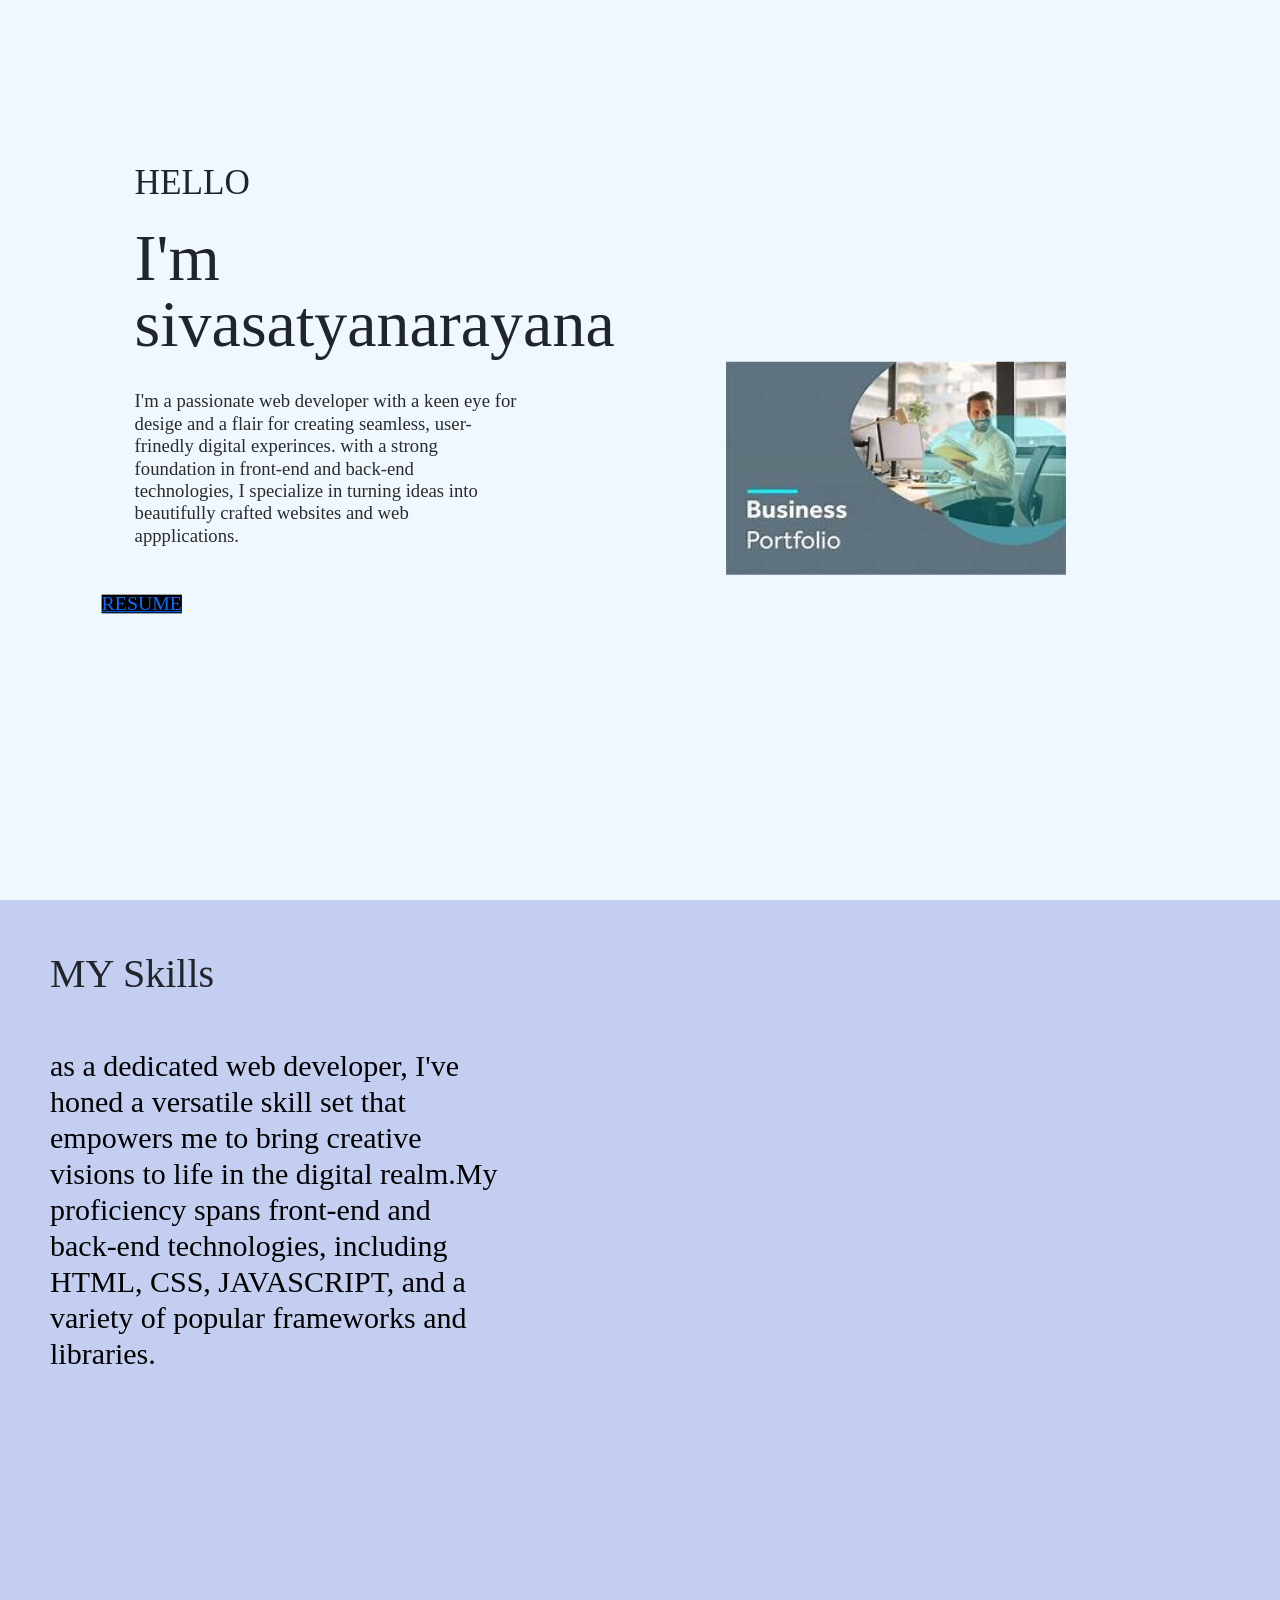
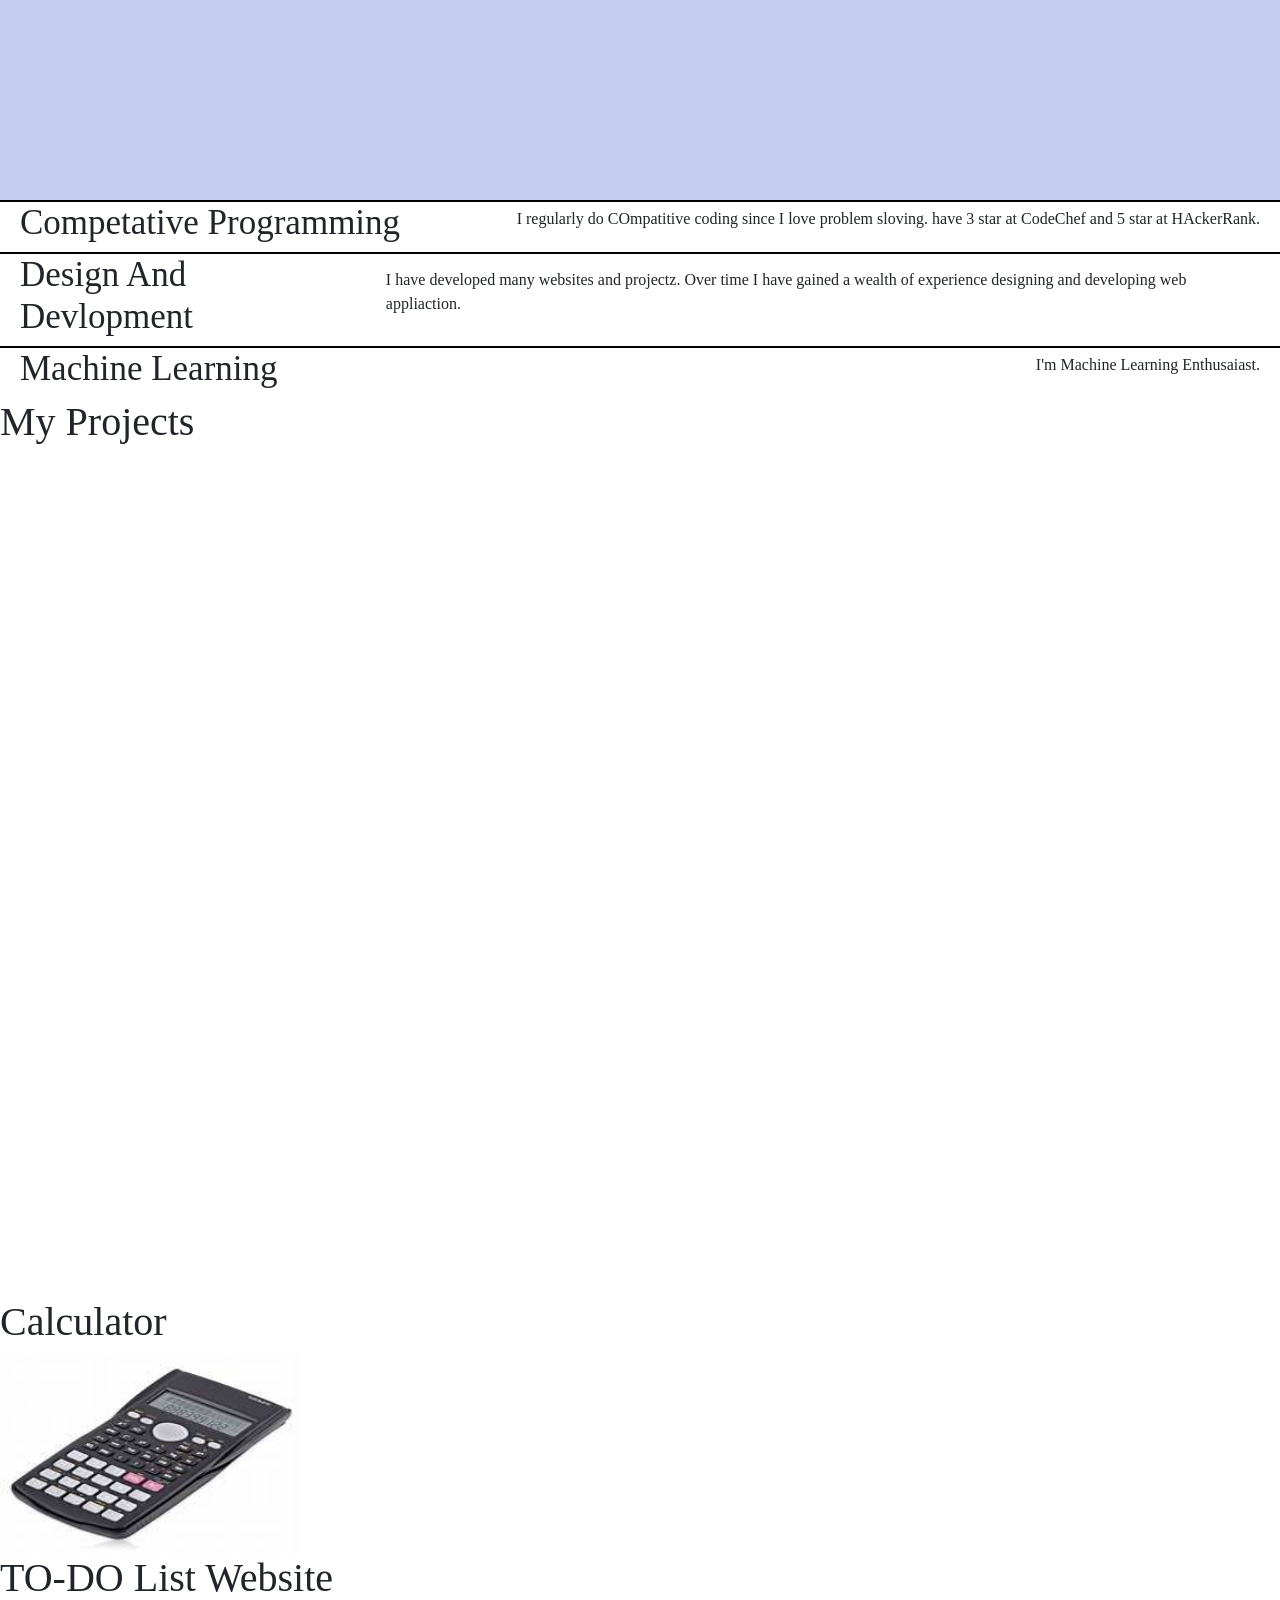
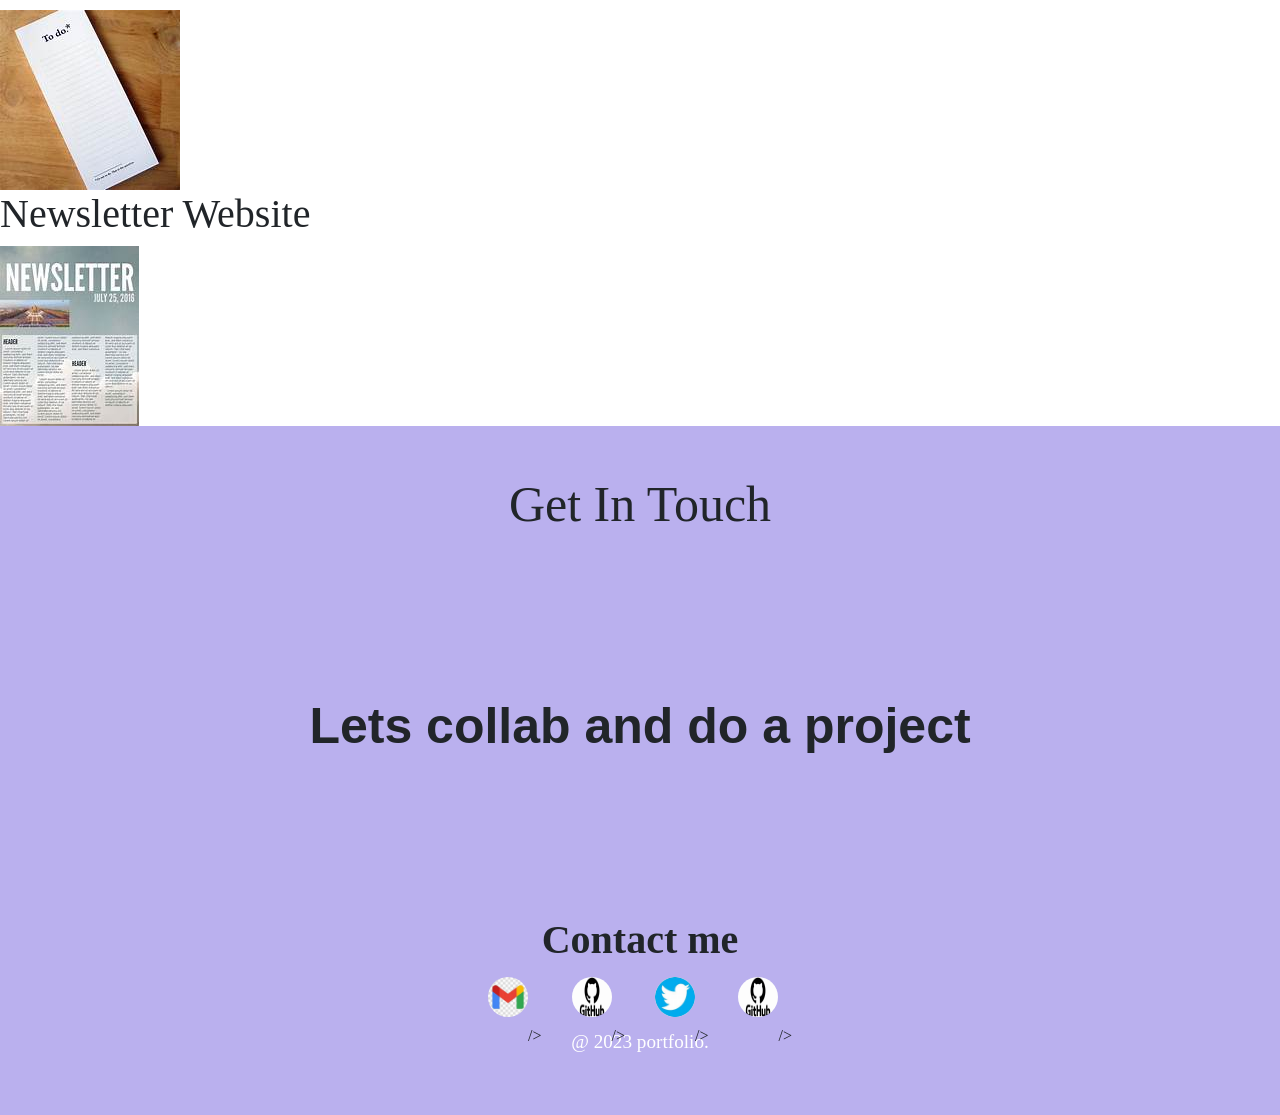
<file: portfolio/index.html>
<!DOCTYPE html>
<html lang="en">
    <head>
        <meta charset="UTF-8"/>
        <meta http-equiv="X-UA-Compatble" content="IE=edge"/>
        <meta name="viewport" content="width=device-width, initial-scale=1"/>
        <title>Portfolio</title> 
        <link rel="stylesheet" href="index.css"/>
        <link href="https://cdn.jsdelivr.net/npm/bootstrap@5.3.2/dist/css/bootstrap.min.css" rel="stylesheet" integrity="sha384-T3c6CoIi6uLrA9TneNEoa7RxnatzjcDSCmG1MXxSR1GAsXEV/Dwwykc2MPK8M2HN" crossorigin="anonymous">
    </head>
    <body>
        <header class="header_section">
            <div class="container">
                <nav class="collapse navbar-expand-lg custom_nav-container">
                    <div class="collapse navbar-collapse"
                    id="navbarSupportedCOntent">
                <ul class="navbar-nav mx-auto">

                    <li class="nav-item active">
                        <a class="nav-link" herf="index.html">Home</a> 
                    </li>
                    <li class="nav-item">
                        <a class="nav-link" href="#page1">Skills</a>
                    </li>
                     <li class="nav-item">
                        <a class="nav-link" href="#page2">Projects</a>
                     </li>
                     <div  class="nav-item">
                        <a class="nav-link" href="#page3"> Contents</a>
                     </div>
                </ul>
                     </div>
                </nav>
             </div>
    </header>

    <div id="main">
        <div id="page">

            <img src="./portfolio.jpeg" style="padding: 150px;
              border-radius: 50%," alt="" />
            
            <div id="text">
                <h2>HELLO</h2>
                <h1>I'm sivasatyanarayana</h1>
                <h4>
                    I'm a passionate web developer with a keen eye for desige
                    and a 
                    flair for creating seamless, user-frinedly digital experinces. with a strong foundation in front-end and back-end technologies, I specialize in turning ideas into beautifully crafted
                    websites and web appplications.
                </h4>
                <div id="buttons">
                    <buttons id="b2">
                        <a href="">RESUME </a>
                    </buttons>
                </div>

            </div>
        </div>
    </div>


    <div id ="page1">
        <div id ="right">
            <div id ="text1">
                <h1>MY Skills</h1>
                <h4>
                    as a dedicated web developer, I've honed
                    a versatile
                    skill set 
                    that empowers me to bring creative visions to life in the digital realm.My proficiency spans
                    front-end and back-end technologies, including HTML, CSS, JAVASCRIPT, and a 
                    variety of 
                    popular frameworks and libraries.
                </h4>
            </div>
        </div>
    </div>
  <div id="left">
        <div class="box">
            <h1>Competative Programming </h1>
            <p>
                I regularly do COmpatitive coding since I love problem sloving.
                have 3 star at CodeChef and 5 star at HAckerRank.
            </p>
        </div>
        <div class="box">
            <h1>Design And Devlopment</h1>
            <p>
                I have developed many websites and projectz. Over time
                I have
                gained a wealth of experience designing and developing
                web
                appliaction.
            </p>
        </div>
        <div class="box">
            <h1>Machine Learning </h1> 
            <p>I'm Machine Learning Enthusaiast.</p>
        </div>
    </div>
</div>
    <div id="page2">
        <div id="text4">
            <h1>My Projects</h1>
        </div>
    </div id="project">
      <div class="projects p1">
        <div id="text3">
            <h1>Calculator</h1>
        </div>
        <div id="image">
          <a href="your_destination_link_here">
            <img src="./calculator.jpeg"alt="Description project"/>
          </a> 
        </div> 
       </div>
       <div class="projects p2">
        <div id="text3">
            <h1>TO-DO List Website</h1>
        </div>
        <div id="image">
            <a href="Your_destination_link_here">
                <img src="./TO-DO.jpeg" alt="Description of the project"/>
            </a>
        </div>
       </div>
       <div class="projects p3">
        <div id="text3">
            <h1>Newsletter Website</h1>
        </div>
        <div id="image">
            <a href="Your_destination_link_here">
                <img src="./newsletter.jpeg" alt="Description of the project"/>
            </a>
        </div>
       </div>
       
    <section class="end">
        <div id="page3" class="contact-me">
            <br /><br />
            <h2>Get In Touch</h2>
            <br />

            <h2 class="collab">Lets collab and do a project</h2>
            <br />

            <p>Contact me</p>
            <br />

            <a class="btn" href=""
            ><img src="./gmail.jpeg" width="40px"height="40px"
            >/></a>


            <a class="btn" href=""
            ><img src="./github.jpeg" width="40px"height="40px"
            >/></a>


            <a class="btn" href=""
            ><img src="./twitter.jpeg" width="40px"height="40px"
            >/></a>


            <a class="btn" href=""
            ><img src="./github.jpeg" width="40px"height="40px"
            >/></a>
        </div>

        <div class="bottom-cotainer">
            <div style="width: 50%; margin-left: auto; margin-right:
            auto">
            <br>
            <p class="copyright">@ 2023 portfolio.</p>
            </div>
        </div>
    </section>



    </body>
</html>
</file>
<file: portfolio/index.css>
*{
   margin: 0%;
   padding: 0%;
   box-sizing: border-box;
   font-family: montserrat; 
}
 html,body{
    height: 100%;
    width: 100%;
 }
 #main{
    position: relative;
    overflow: hidden;
 }
 #page{
    position: relative;
    height: 100vh;
    width: 100vw;
    background-color: aliceblue;
 }
 #page>img{
    position: absolute;
    right: 5%;
    top: 52%;
    transform: translateY(-50%);
    width: 50%;
 }
 #page>#nav{
    display: flex;
    align-items: center;
    justify-content: space-between;
    padding: 0px 30px;
    position:  absolute;
    z-index: 9;
    height: 10%;
    width: 100%;
 }
 #center-nav{
    display: flex;
    gap: 20px;
    text-align: center;
 }
 #center-nav>a{
    text-decoration: none;
    color: #000;
    font-weight: 500;
    font-size: 18px;
    text-align: center;
 }
 #nav>input{
    padding: 10px 5px;
    border-radius: 10px;
    border: 1px solid #dadada;
    text-transform: uppercase;
 }
 #text{
    padding: 30px 50px;
    position: relative;
    top: 18%;
    left: 8%;
    height: 75%;
    width: 35%;
    scale: 1.1;
 }
 #text>h1{
    font-size: 60px;
    line-height: 1;
    margin-top: 20px;
 }
 #text>h4{
    margin-top: 30px;
    color: #2b2b2b;
    font-size: 17px;
    font-weight: 500;
 }
 #text>hs{
    color: #8873EF;
    transform: rotate(-20deg);
    position: absolute;
    left: 3%;
 }
 #buttons{
    position: absolute;
    left: 0%;
    bottom: 18%;
    height: 20%;
    width: 100%;
}
#buttons>button>a{
    font-size: 20px;
    color: wheat;
}
#buttons>#b2{
    margin-left: 20px;

    background-color: black;
}

#page1{
    position: relative;
    height: 100vh;
    width: 100vw;
    background-color:#c3cef0;
    /*padding: 50px; */
}
#page1>#left{
    position: absolute;
    right: 5%;
    height: 90%;
    top: 50%;
    transform: translateY(-50);
    width: 35%;
    /*padding: 50px; */
}
#left>.box{
    display: flex;
    align-items: center;
    justify-content: space-between;
    padding: 0px 20px;
    height: 33.3%;
    width: 100%;
    border-top: 2px solid #000;
}
#left>.box>h4{
    font-size: 30px;
}

#left>.box>h1{
    font-size: 35px;

}

#left>.box>p{
    margin-left: 20px;

}

#text1{
    margin: 50px 50px;
    height: 30%;
    width: 50%;
    position: absolute;
    z-index: 9;
}
#text1>h4{
    font-size: 30px;
    color:#000;
    font-weight: 500;
    width: 70%;
    margin-top: 50px;
}
#text1>h5{
    color:#8873EF;
    transform: rotate(-20deg);
    position: absolute;
    left: -25%;
}
#page1>img{
    position: 5%;
    bottom: 5%;
    left: 5%;
    width: 10%
}
#page2{
    position: relative;
    height: 100vh;
    width: 100vw;
    background-color:#fff;
}
#project{
    display: flex;
    align-items: center;
    justify-content: space-between;
    padding: 0px 20px;
    height: 30%;
    width: 100%;
}
#image{
    height: 70%;
    width: 100%;
}
#image>img{
    height: 100%;
    width: 100%;
    object-fit: cover;
}
.p1 img{
    height: 200px;
    width: 300px;
}
.p2{
    position: relative;
    top: -20;
}
.p3{
    position: relative;
    top: -50;
}
#test4{
    position: absolute;
    top: 10%;
    left: 5%;
    height: 20%;
    width: 30%;
}
#tet4>h1{
    margin-top: 20px;
    font-size: 50px;
}
#text4>h5{
    color: #8873EF;
    transform: rotate(-20deg);
    position: absolute;
    top: 0%;
    left: 0%;
}
.end{
    background-color:#bab0ee;
    text-align: center;
    padding-bottom: 50px;
}
.contact-me p
{
     font-size: 40px;
}
.contact-me h2
{
    font-size: 50px;
}
.contact-me p
{
    font-size: 40px;
}
.contact-me{
    width: 100%;
    height: 570px;
    font-weight: bold;
    position: relative;
}
.collab{
    font-size: 3.1rem;
    font-family: 'Montserrat', sans-serif;
    display: block;
    font-weight: bolder;
    margin: 100px auto;
    padding: 30px 0;
}
.copyright{
    color:white;
    font-size: 1.2rem;
    margin: 0;
    padding: 8px 0 8px 0;
}
.btn{
    padding:7px 7px;
}
.btn > img{
    border-radius: 50%;
    position: relative;
    bottom: 40px;
}
.profile-text{
    font-size: 1.3rem;
}
.profile-div{
    padding: 0 18%;
    text-align: center;
    align-items: center;

}

a{
    text-decoration: underline;
    color: #0765a0;
    font-size: large;
}
.break{
    height: 2px;
}
#hello{
    font-size: 2rem;
}
.nav-item > a{
    color:#3e3e3e !important ;
    font-size: 1.2rem;
    font-weight: 600;
    margin: 7px 20px;
    text-transform: uppercase;
}
.header_section{
    background-color:#2222221f;
}
</file>
